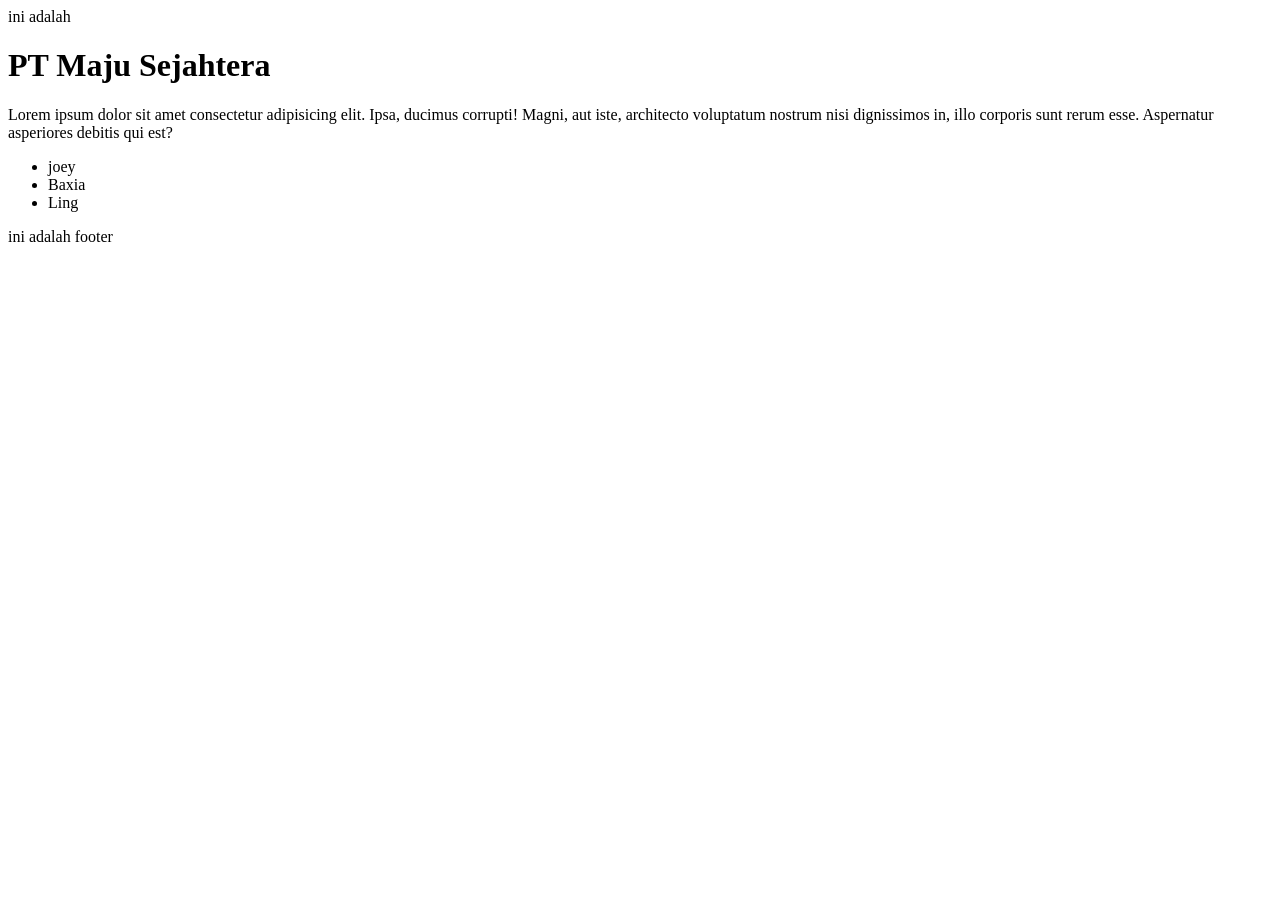
<file: index.html>
<!DOCTYPE html>
<html lang="en">

<head>
    <meta charset="UTF-8">
    <meta http-equiv="X-UA-Compatible" content="IE=edge">
    <meta name="viewport" content="width=device-width, initial-scale=1.0">
    <title>Document</title>
</head>

<body>
    <header>ini adalah <header></header>
    </header>

    <H1>PT Maju Sejahtera</H1>
    <div>Lorem ipsum dolor sit amet consectetur adipisicing elit. Ipsa, ducimus corrupti! Magni, aut iste, architecto
        voluptatum nostrum nisi dignissimos in, illo corporis sunt rerum esse. Aspernatur asperiores debitis qui est?
    </div>

    <ul>
        <li>joey</li>
        <li>Baxia</li>
        <li>Ling</li>
    </ul>

    <footer>ini adalah footer</footer>
</body>

</html>
</file>
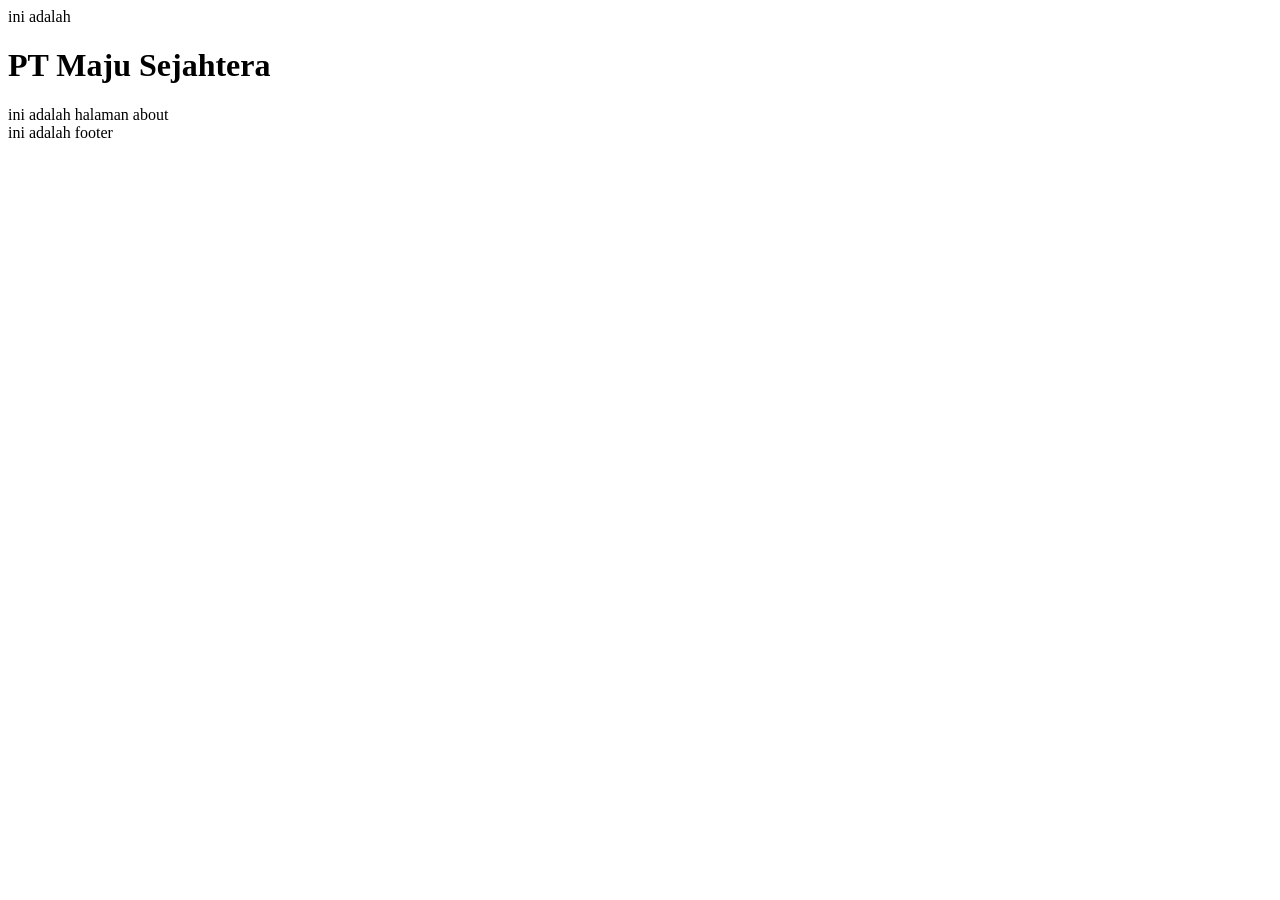
<file: About.html>
<!DOCTYPE html>
<html lang="en">

<head>
    <meta charset="UTF-8">
    <meta http-equiv="X-UA-Compatible" content="IE=edge">
    <meta name="viewport" content="width=device-width, initial-scale=1.0">
    <title>Document</title>
</head>

<body>
    <header>ini adalah <header></header>
    </header>

    <H1>PT Maju Sejahtera</H1>
    <div> ini adalah halaman about</div>

    <footer>ini adalah footer</footer>
</body>

</html>
</file>
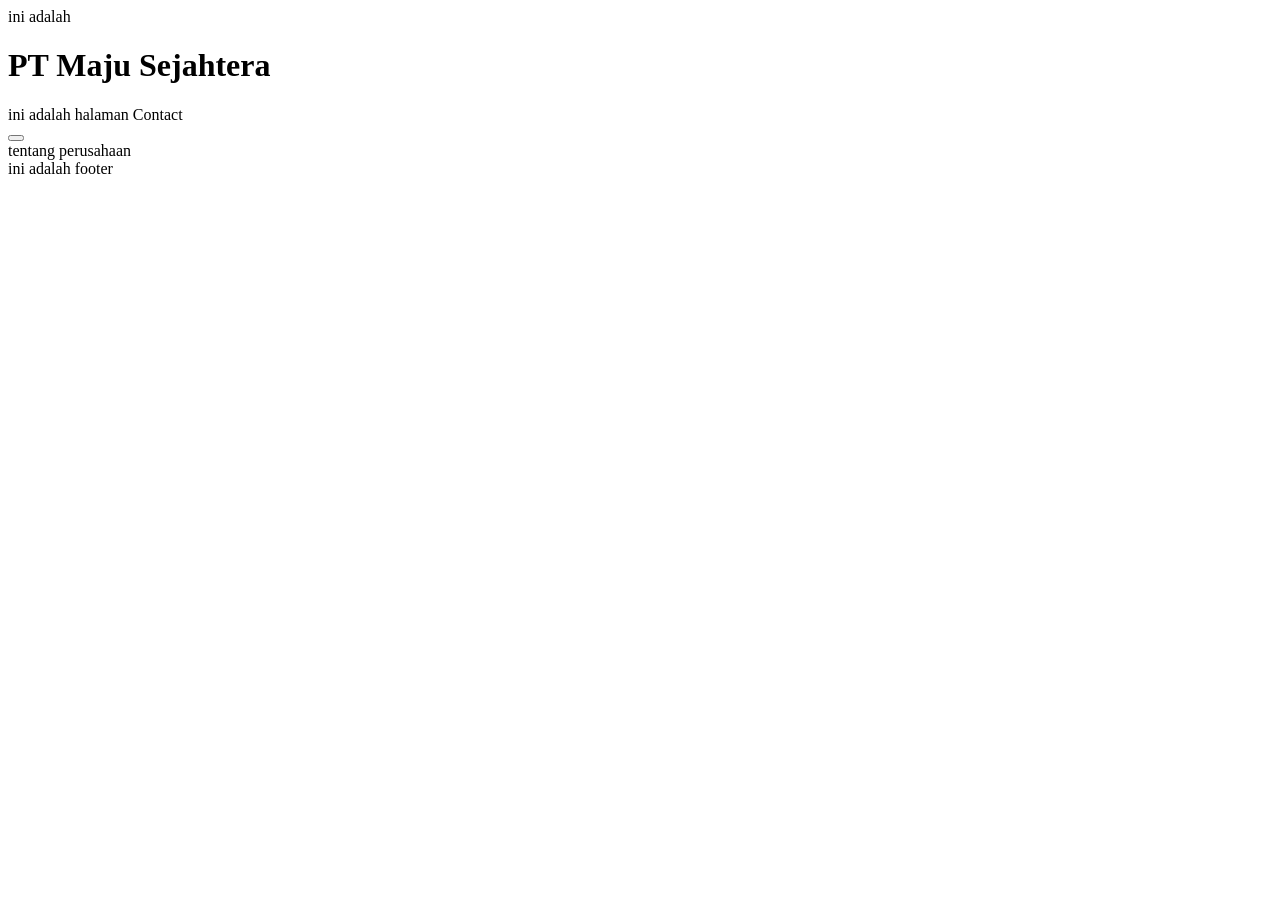
<file: contact-us.html>
<!DOCTYPE html>
<html lang="en">

<head>
    <meta charset="UTF-8">
    <meta http-equiv="X-UA-Compatible" content="IE=edge">
    <meta name="viewport" content="width=device-width, initial-scale=1.0">
    <title>Document</title>
</head>

<body>
    <header>ini adalah <header></header>
    </header>

    <H1>PT Maju Sejahtera</H1>
    <div> ini adalah halaman Contact</div>
    <button type=""></button>
    <div>tentang perusahaan</div>
    <footer>ini adalah footer</footer>
</body>

</html>
</file>
